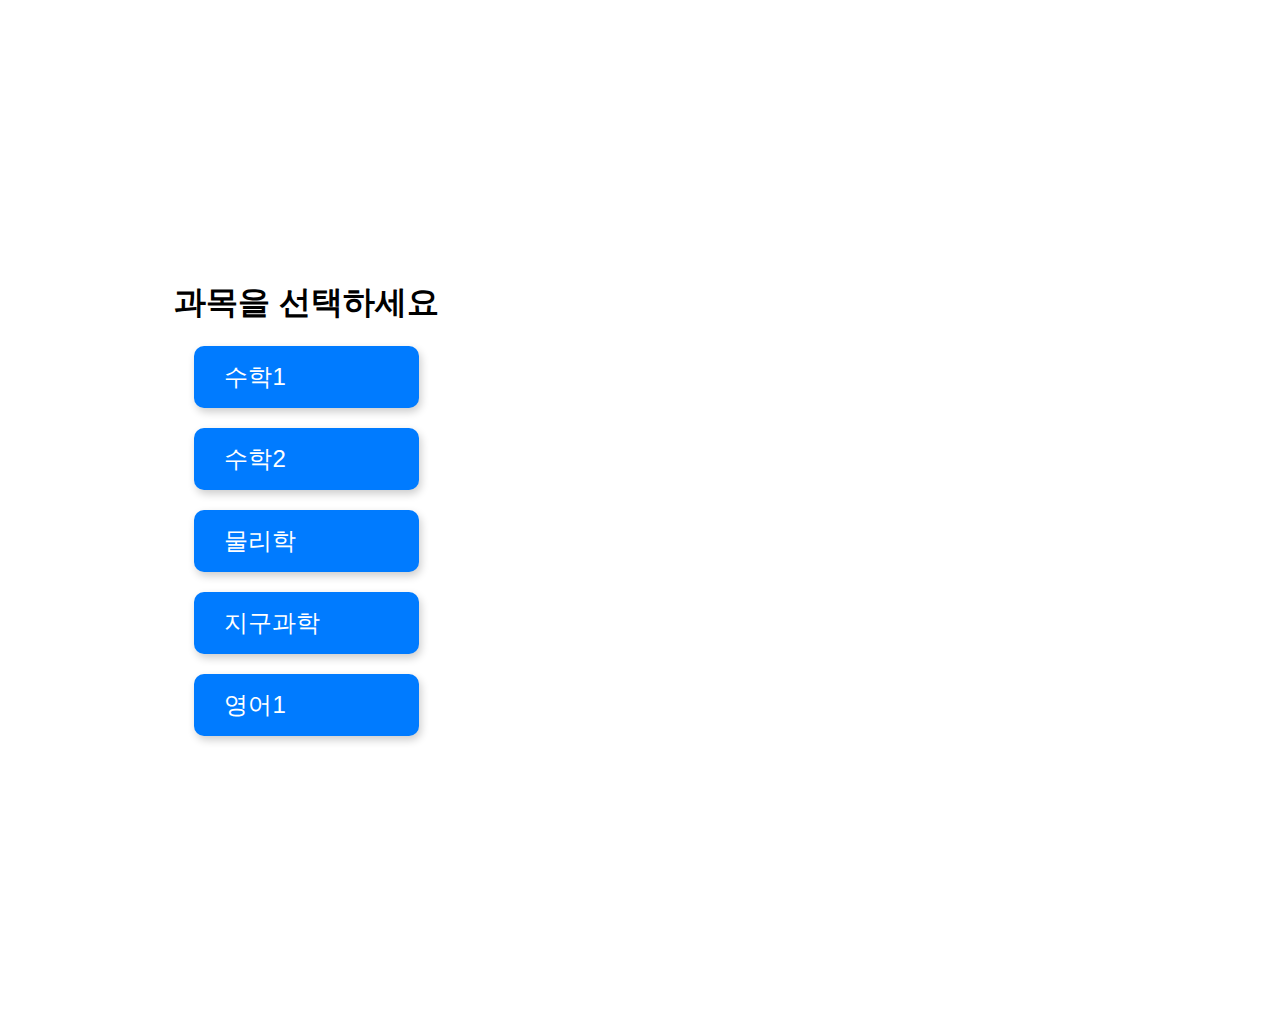
<file: index.html>
<!DOCTYPE html>
<html lang="ko">
<head>
  <meta charset="UTF-8">
  <title>과목별 문제풀이</title>
  <style>
    body {
      font-family: sans-serif;
      display: flex;
      padding: 50px;
      align-items: center;
      justify-content: center;
      height: 100vh;
    }
    .container {
      display: flex;
      width: 80%;
      max-width: 1200px;
    }
    .links-section a {
  display: block;
  margin: 20px;
  font-size: 24px;
  color: white;
  text-decoration: none;
  padding: 15px 30px;
  background-color: #007BFF; /* 파란색 배경 */
  border-radius: 10px;        /* 모서리 둥글게 */
  box-shadow: 2px 4px 8px rgba(0, 0, 0, 0.2); /* 살짝 그림자 */
  transition: background-color 0.3s ease;
}

.links-section a:hover {
  background-color: #0056b3; /* 마우스 오버 시 색 변화 */
}
  </style>
</head>
<body>
  <div class="container">
    <!-- 이미지 섹션 -->
    <div class="image-section">
    </div>
    
    <!-- 문제 선택 링크 섹션 -->
    <div class="links-section">
      <h1>과목을 선택하세요</h1>
      <a href="math1.html">수학1</a>
      <a href="math2.html">수학2</a>
      <a href="physics.html">물리학</a>
      <a href="earth.html">지구과학</a>
      <a href="english.html">영어1</a>
    </div>
  <div class="image-section">

  </div>
  </div>
</body>
</html>
</file>
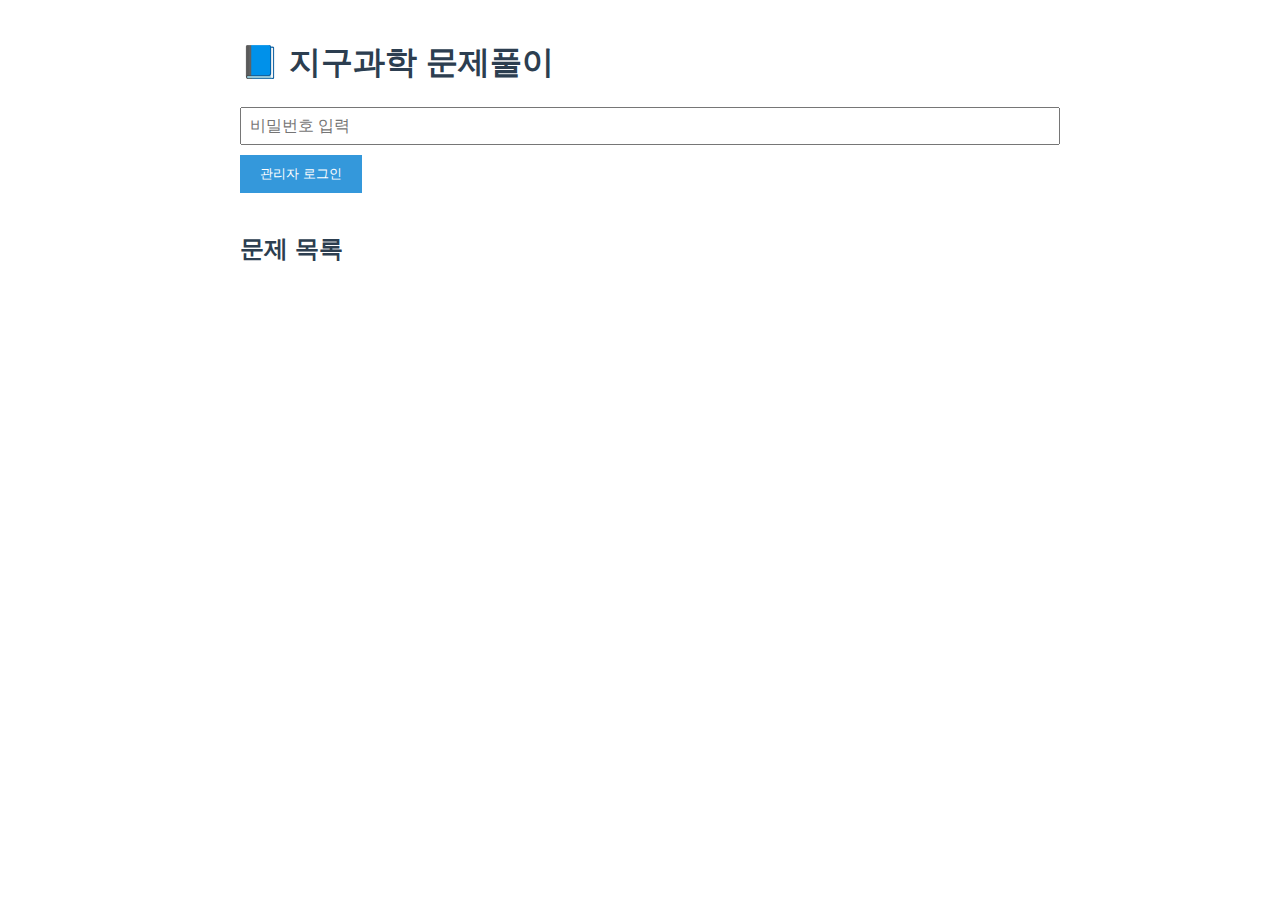
<file: earth.html>
<!DOCTYPE html>
<html lang="ko">
<head>
  <meta charset="UTF-8" />
  <meta name="viewport" content="width=device-width, initial-scale=1.0"/>
  <title>지구과학 문제 풀이</title>
  <link rel="stylesheet" href="style.css" />
</head>
<body>
  <h1>📘 지구과학 문제풀이</h1>

  <div id="admin-login">
    <input type="password" id="admin-pass" placeholder="비밀번호 입력">
    <button onclick="checkAdmin()">관리자 로그인</button>
  </div>

  <div id="admin-section" style="display: none;">
    <section id="add-problem">
      <h2>문제 추가</h2>
      <input type="text" id="title" placeholder="문제 제목" />
      <input type="text" id="image-url" placeholder="문제 이미지 주소 (URL)" />
      <input type="text" id="answer" placeholder="정답" />
      <button onclick="addProblem()">문제 추가</button>
    </section>
  </div>

  <section id="problem-list">
    <h2>문제 목록</h2>
    <ul id="problems"></ul>
  </section>

  <section id="solve-section" style="display: none;">
    <h2 id="solve-title">문제 풀기</h2>
    <img id="solve-image" style="max-width: 100%; display: none;" />
    <input type="text" id="user-answer" placeholder="정답 입력" />
    <button onclick="checkAnswer()">정답 확인</button>
    <p id="result"></p>
  </section>

  <script src="scripts.js"></script>
</body>
</html>
</file>
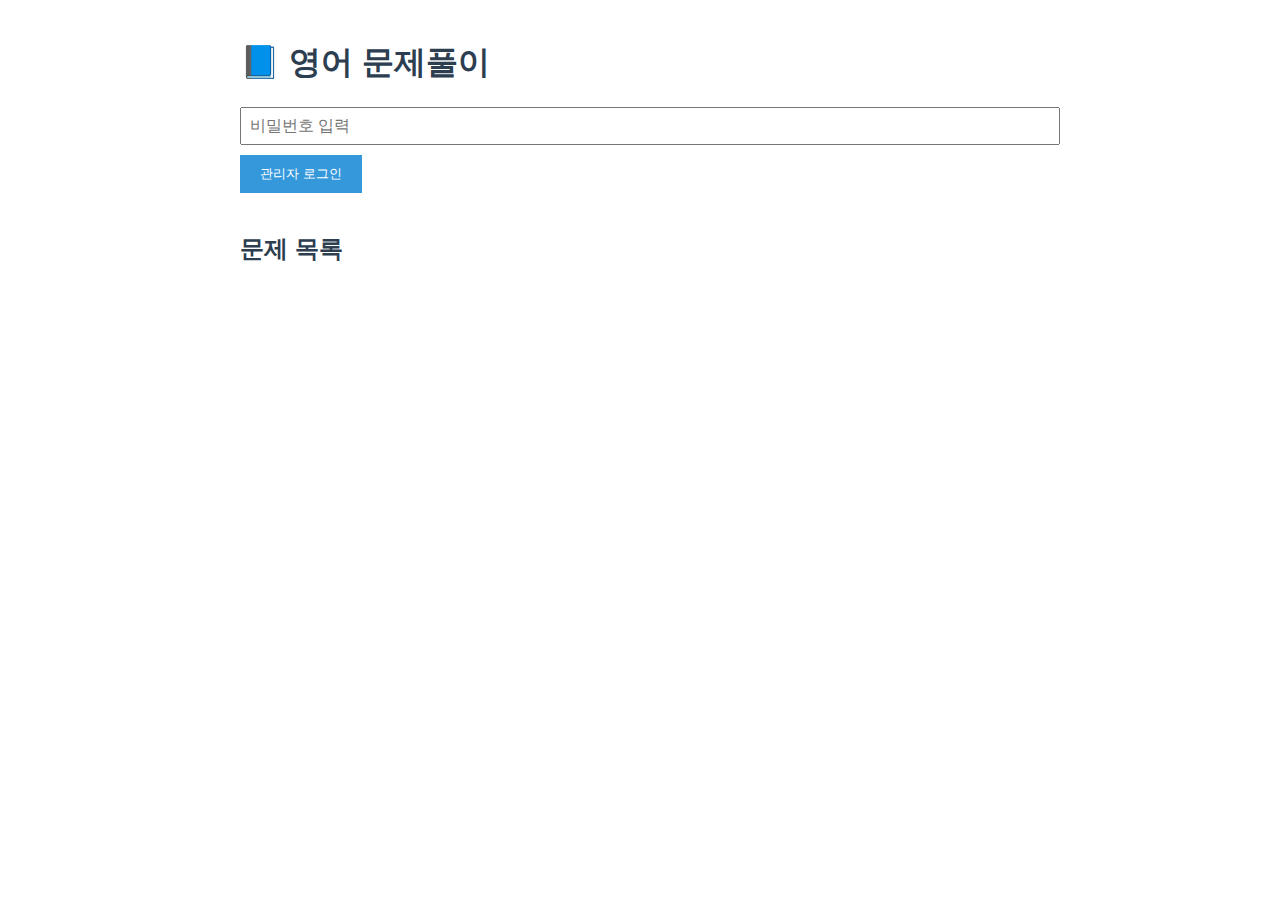
<file: english.html>
<!DOCTYPE html>
<html lang="ko">
<head>
  <meta charset="UTF-8" />
  <meta name="viewport" content="width=device-width, initial-scale=1.0"/>
  <title>영어 문제 풀이</title>
  <link rel="stylesheet" href="style.css" />
</head>
<body>
  <h1>📘 영어 문제풀이</h1>

  <div id="admin-login">
    <input type="password" id="admin-pass" placeholder="비밀번호 입력">
    <button onclick="checkAdmin()">관리자 로그인</button>
  </div>

  <div id="admin-section" style="display: none;">
    <section id="add-problem">
      <h2>문제 추가</h2>
      <input type="text" id="title" placeholder="문제 제목" />
      <input type="text" id="image-url" placeholder="문제 이미지 주소 (URL)" />
      <input type="text" id="answer" placeholder="정답" />
      <button onclick="addProblem()">문제 추가</button>
    </section>
  </div>

  <section id="problem-list">
    <h2>문제 목록</h2>
    <ul id="problems"></ul>
  </section>

  <section id="solve-section" style="display: none;">
    <h2 id="solve-title">문제 풀기</h2>
    <img id="solve-image" style="max-width: 100%; display: none;" />
    <input type="text" id="user-answer" placeholder="정답 입력" />
    <button onclick="checkAnswer()">정답 확인</button>
    <p id="result"></p>
  </section>

  <script src="scripts.js"></script>
</body>
</html>
</file>
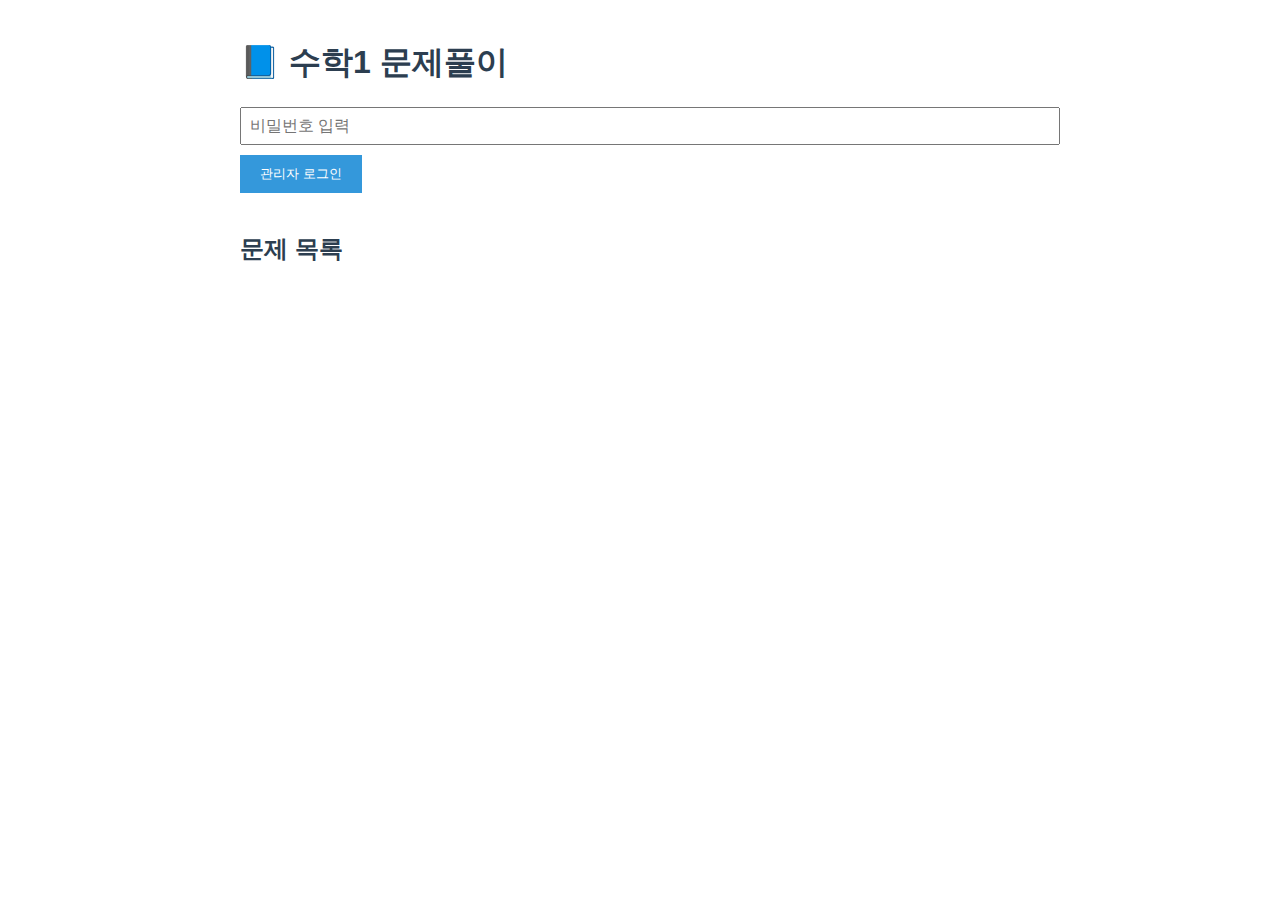
<file: math1.html>
<!DOCTYPE html>
<html lang="ko">
<head>
  <meta charset="UTF-8" />
  <meta name="viewport" content="width=device-width, initial-scale=1.0"/>
  <title>수학1 문제 풀이</title>
  <link rel="stylesheet" href="style.css" />
</head>
<body>
  <h1>📘 수학1 문제풀이</h1>

  <div id="admin-login">
    <input type="password" id="admin-pass" placeholder="비밀번호 입력">
    <button onclick="checkAdmin()">관리자 로그인</button>
  </div>

  <div id="admin-section" style="display: none;">
    <section id="add-problem">
      <h2>문제 추가</h2>
      <input type="text" id="title" placeholder="문제 제목" />
      <input type="text" id="image-url" placeholder="문제 이미지 주소 (URL)" />
      <input type="text" id="answer" placeholder="정답" />
      <button onclick="addProblem()">문제 추가</button>
    </section>
  </div>

  <section id="problem-list">
    <h2>문제 목록</h2>
    <ul id="problems"></ul>
  </section>

  <section id="solve-section" style="display: none;">
    <h2 id="solve-title">문제 풀기</h2>
    <img id="solve-image" style="max-width: 100%; display: none;" />
    <input type="text" id="user-answer" placeholder="정답 입력" />
    <button onclick="checkAnswer()">정답 확인</button>
    <p id="result"></p>
  </section>

  <script src="scripts.js"></script>
</body>
</html>
</file>
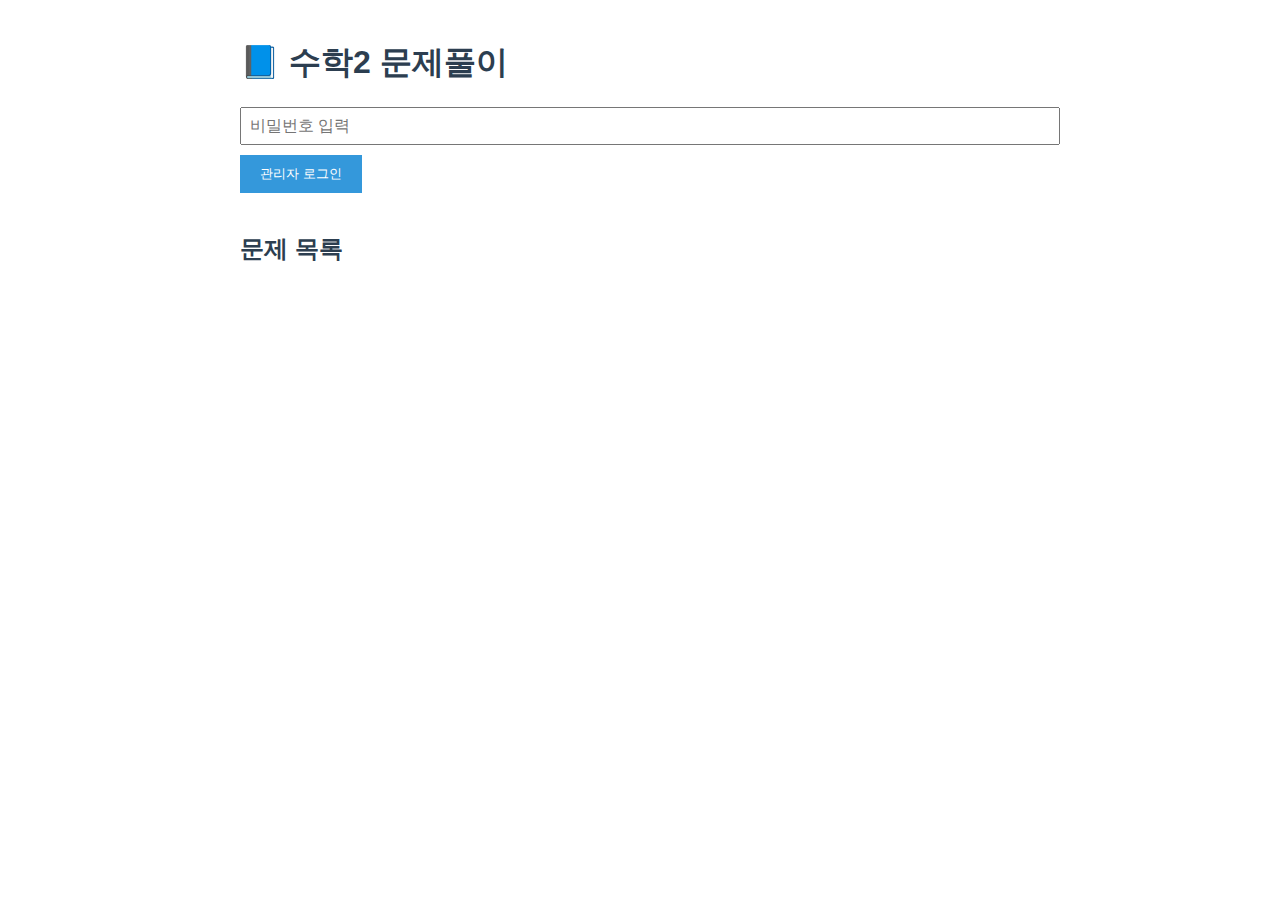
<file: math2.html>
<!DOCTYPE html>
<html lang="ko">
<head>
  <meta charset="UTF-8" />
  <meta name="viewport" content="width=device-width, initial-scale=1.0"/>
  <title>수학2 문제 풀이</title>
  <link rel="stylesheet" href="style.css" />
</head>
<body>
  <h1>📘 수학2 문제풀이</h1>

  <div id="admin-login">
    <input type="password" id="admin-pass" placeholder="비밀번호 입력">
    <button onclick="checkAdmin()">관리자 로그인</button>
  </div>

  <div id="admin-section" style="display: none;">
    <section id="add-problem">
      <h2>문제 추가</h2>
      <input type="text" id="title" placeholder="문제 제목" />
      <input type="text" id="image-url" placeholder="문제 이미지 주소 (URL)" />
      <input type="text" id="answer" placeholder="정답" />
      <button onclick="addProblem()">문제 추가</button>
    </section>
  </div>

  <section id="problem-list">
    <h2>문제 목록</h2>
    <ul id="problems"></ul>
  </section>

  <section id="solve-section" style="display: none;">
    <h2 id="solve-title">문제 풀기</h2>
    <img id="solve-image" style="max-width: 100%; display: none;" />
    <input type="text" id="user-answer" placeholder="정답 입력" />
    <button onclick="checkAnswer()">정답 확인</button>
    <p id="result"></p>
  </section>

  <script src="scripts.js"></script>
</body>
</html>
</file>
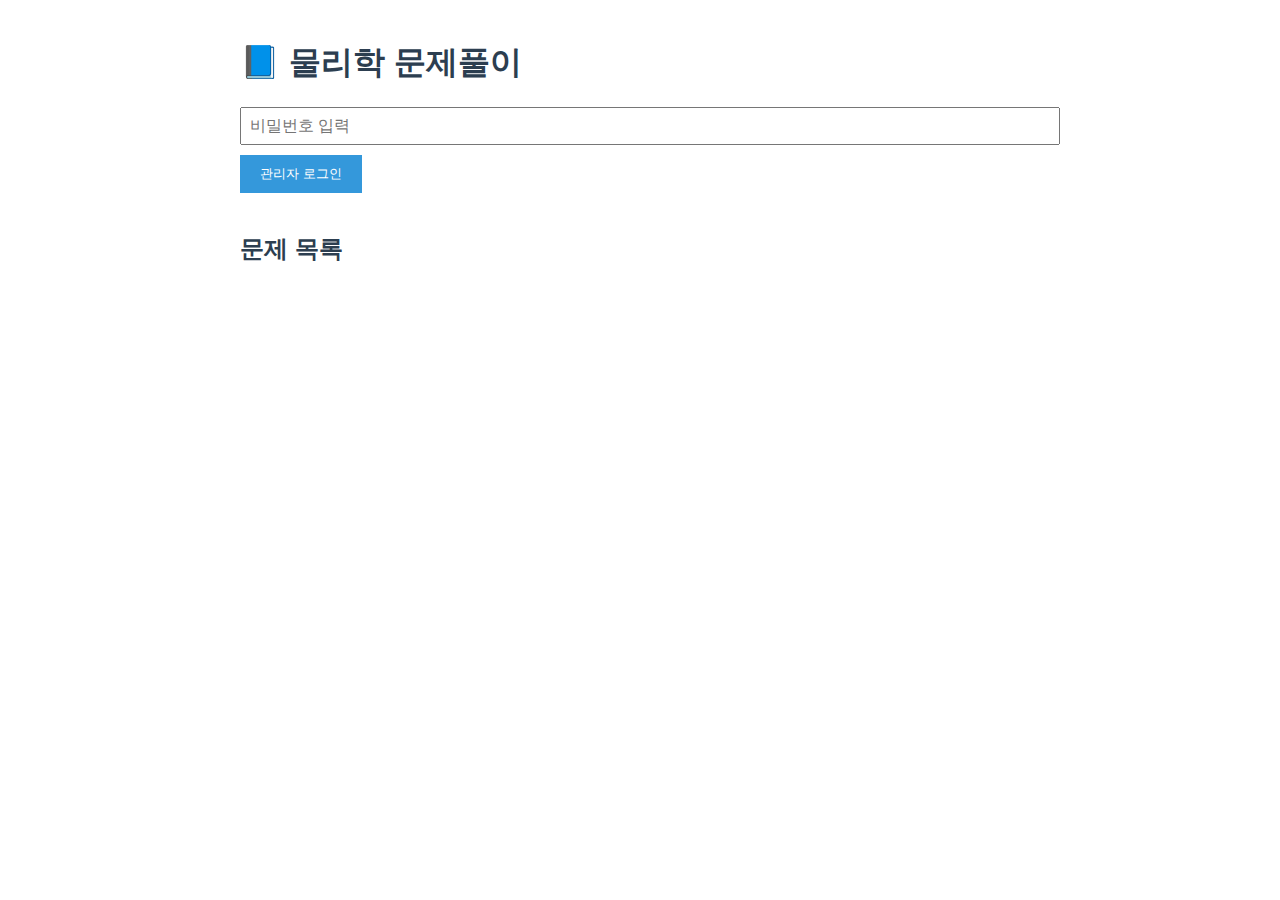
<file: physics.html>
<!DOCTYPE html>
<html lang="ko">
<head>
  <meta charset="UTF-8" />
  <meta name="viewport" content="width=device-width, initial-scale=1.0"/>
  <title>물리학 문제 풀이</title>
  <link rel="stylesheet" href="style.css" />
</head>
<body>
  <h1>📘 물리학 문제풀이</h1>

  <div id="admin-login">
    <input type="password" id="admin-pass" placeholder="비밀번호 입력">
    <button onclick="checkAdmin()">관리자 로그인</button>
  </div>

  <div id="admin-section" style="display: none;">
    <section id="add-problem">
      <h2>문제 추가</h2>
      <input type="text" id="title" placeholder="문제 제목" />
      <input type="text" id="image-url" placeholder="문제 이미지 주소 (URL)" />
      <input type="text" id="answer" placeholder="정답" />
      <button onclick="addProblem()">문제 추가</button>
    </section>
  </div>

  <section id="problem-list">
    <h2>문제 목록</h2>
    <ul id="problems"></ul>
  </section>

  <section id="solve-section" style="display: none;">
    <h2 id="solve-title">문제 풀기</h2>
    <img id="solve-image" style="max-width: 100%; display: none;" />
    <input type="text" id="user-answer" placeholder="정답 입력" />
    <button onclick="checkAnswer()">정답 확인</button>
    <p id="result"></p>
  </section>

  <script src="scripts.js"></script>
</body>
</html>
</file>
<file: style.css>
body {
  font-family: Arial, sans-serif;
  max-width: 800px;
  margin: auto;
  padding: 20px;
}

h1, h2 {
  color: #2c3e50;
}

input, textarea {
  display: block;
  margin-bottom: 10px;
  width: 100%;
  padding: 8px;
  font-size: 1em;
}

button {
  padding: 10px 20px;
  background: #3498db;
  color: white;
  border: none;
  cursor: pointer;
  margin-bottom: 20px;
}

button:hover {
  background: #2980b9;
}

ul li {
  margin-bottom: 10px;
  cursor: pointer;
}
</file>
